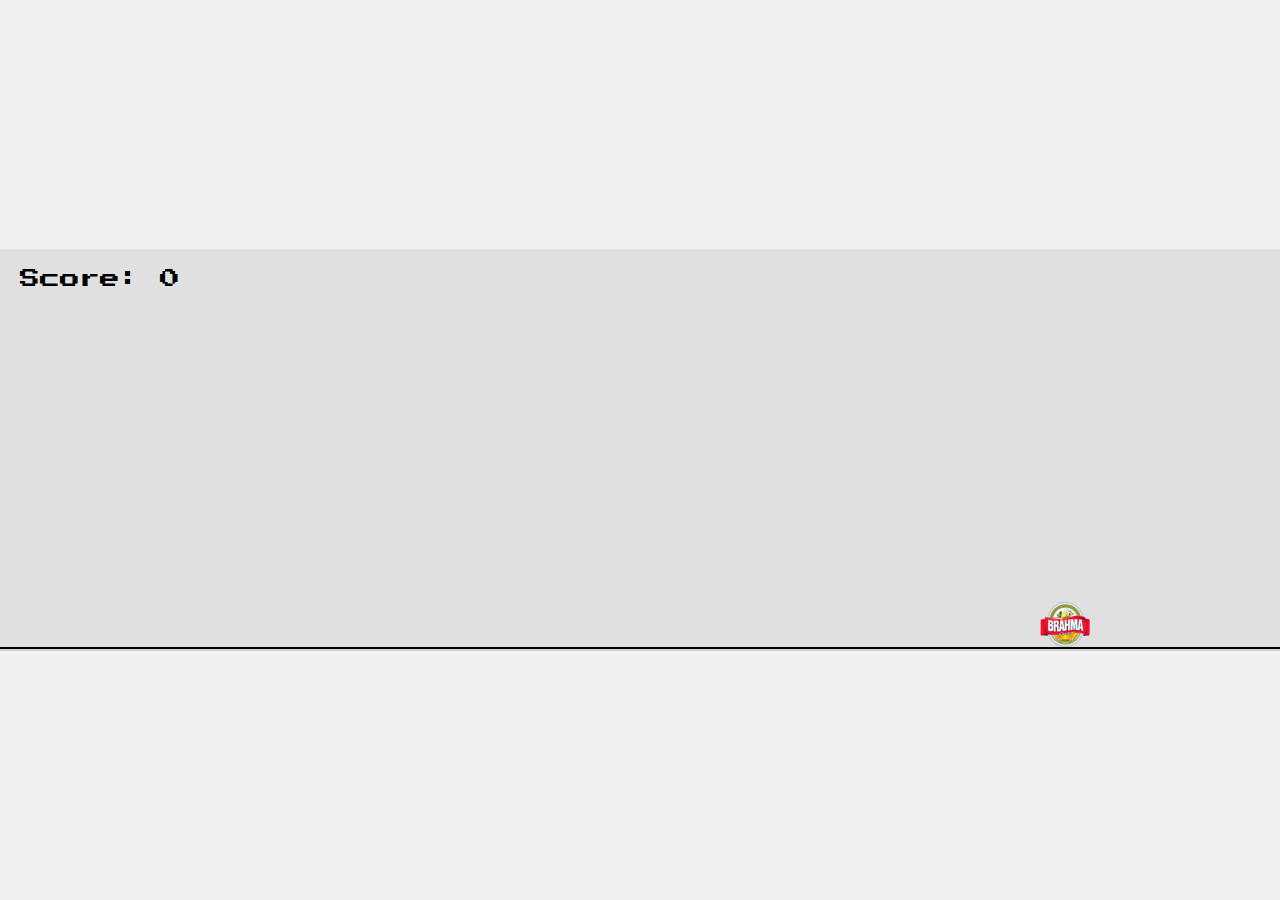
<file: index.html>
<!DOCTYPE html>
<html lang="es">
<head>
    <meta charset="UTF-8" />
    <meta name="viewport" content="width=device-width, initial-scale=1.0" />
    <title>LOLA-GAME</title>
    <link href="https://fonts.googleapis.com/css2?family=Press+Start+2P&display=swap" rel="stylesheet">
    <style>
        body {
            margin: 0;
            overflow: hidden;
            font-family: 'Press Start 2P', cursive;
            background-color: #f0f0f0;
            display: flex;
            justify-content: center;
            align-items: center;
            height: 100vh;
        }

        #gameContainer {
            position: relative;
            width: 100%;
            height: 400px;
            background-color: #e0e0e0;
            border-bottom: 2px solid lightgray;
            display: flex;
            flex-direction: column;
            align-items: center;
            overflow: hidden;
        }

        #horizon {
            position: absolute;
            bottom: 0px;
            left: 0;
            width: 100%;
            height: 2px;
            background-color: #000;
            z-index: 1;
        }

        #trex {
            position: absolute;
            left: 50px;
            bottom: 0;
            width: 50px;
            height: 50px;
            background-image: url('https://raw.githubusercontent.com/MauroCasarin/Lola-Game/refs/heads/main/lola.gif');
            background-size: cover;
            transition: transform 0.2s ease; /* Transición para la rotación */
        }

        .cactus {
            position: absolute;
            bottom: 0;
            width: 50px;
            height: 50px;
            background-size: cover;
        }

        .cloud {
            position: absolute;
            width: 50px;
            height: 50px;
            background-size: cover;
        }

        #scoreDisplay {
            position: absolute;
            top: 20px;
            left: 20px;
            font-size: 20px;
            color: black;
            z-index: 1;
        }

        .game-over-overlay {
            position: absolute;
            top: 0;
            left: 0;
            width: 100%;
            height: 100%;
            background-color: rgba(0, 0, 0, 0.8);
            display: flex;
            justify-content: center;
            align-items: center;
            color: white;
            font-size: 24px;
            z-index: 10;
            display: none;
        }

        .game-over-content {
            text-align: center;
            padding: 20px;
            border-radius: 10px;
            background-color: rgba(0, 0, 0, 0.9);
        }

        #restartButton {
            margin-top: 20px;
            padding: 10px 20px;
            font-size: 16px;
            color: white;
            background-color: #4CAF50;
            border: none;
            cursor: pointer;
            border-radius: 5px;
            transition: background-color 0.3s ease;
        }

        #restartButton:hover {
            background-color: #45a049;
        }

        @media (max-width: 600px) {
            #gameContainer {
                height: 300px;
            }
            .game-over-content {
                font-size: 18px;
            }
            #restartButton {
                font-size: 14px;
                padding: 8px 16px;
            }
            #scoreDisplay{
                font-size: 16px;
            }
        }
    </style>
</head>
<body>
    <div id="gameContainer">
        <div id="horizon"></div>
        <div id="trex"></div>
        <div id="scoreDisplay">Score: 0</div>
        <div class="game-over-overlay" id="gameOverOverlay">
            <div class="game-over-content">
                <h2 id="gameOverText">Game Over!</h2>
                <p>Puntuación: <span id="finalScore">0</span></p>
                <button id="restartButton">Reiniciar</button>
            </div>
        </div>
    </div>
    <script>
        const gameContainer = document.getElementById('gameContainer');
        const horizonElement = document.getElementById('horizon');
        const trexElement = document.getElementById('trex');
        const scoreDisplay = document.getElementById('scoreDisplay');
        const gameOverOverlay = document.getElementById('gameOverOverlay');
        const restartButton = document.getElementById('restartButton');
        const finalScoreDisplay = document.getElementById('finalScore');
        const gameOverText = document.getElementById('gameOverText');

        let gameSpeed = 5;
        let gameRunning = false;
        let score = 0;
        let gameOver = false;
        let animationFrameId;
        let horizonHeight = 400;
        let trex = {
            x: 50,
            y: horizonHeight - 50,
            width: 50,
            height: 50,
            velocityY: 0,
            gravity: 1,
            isJumping: false,
            rotation: 0, // Agregamos la propiedad de rotación
        };

        let cactus = {
            x: gameContainer.offsetWidth,
            y: horizonHeight - 50,
            width: 50,
            height: 50,
            element: null,
            image: 'brahma.png'
        };

        let clouds = [];
        const cactusImages = [
            'https://raw.githubusercontent.com/MauroCasarin/Lola-Game/e17ef4a544f71b08c4cf0418af133e7834ac7157/brahma.png',
            'https://raw.githubusercontent.com/MauroCasarin/Lola-Game/refs/heads/main/quilmes.png',
            'https://raw.githubusercontent.com/MauroCasarin/Lola-Game/refs/heads/main/stela.png'
        ];

        const cloudImages = [
            'https://raw.githubusercontent.com/MauroCasarin/Lola-Game/refs/heads/main/cloud.png',
            'https://raw.githubusercontent.com/MauroCasarin/Lola-Game/refs/heads/main/cloud2.png'
        ];

        function resizeGameContainer() {
            const width = Math.min(window.innerWidth, );
            const height = Math.min(window.innerHeight, );
            gameContainer.style.width = `${width}px 800`;
            gameContainer.style.height = `${height}px 800`;
            horizonHeight = height - 50;

            if (!gameRunning) {
                trex.y = horizonHeight - trex.height;
            }
        }

        window.addEventListener('resize', resizeGameContainer);
        resizeGameContainer();

        function createCactusElement() {
            if (!cactus.element) {
                cactus.element = document.createElement('div');
                cactus.element.className = 'cactus';
                gameContainer.appendChild(cactus.element);
            }
            cactus.element.style.backgroundImage = `url(${cactus.image})`;
            cactus.element.style.left = `${cactus.x}px`;
            cactus.element.style.bottom = '0px';
            cactus.element.style.width = `${cactus.width}px`;
            cactus.element.style.height = `${cactus.height}px`;
        }

        function createCloudElement(cloud) {
            const cloudElement = document.createElement('div');
            cloudElement.className = 'cloud';
            cloudElement.style.backgroundImage = `url(${cloud.image})`;
            cloudElement.style.left = `${cloud.x}px`;
            cloudElement.style.top = `${cloud.y}px`;
            cloudElement.style.width = `${cloud.width}px`;
            cloudElement.style.height = `${cloud.height}px`;
            gameContainer.appendChild(cloudElement);
            cloud.element = cloudElement;
            return cloudElement;
        }

        function updateTrex() {
            if (trex.isJumping) {
                trex.y += trex.velocityY;
                trex.velocityY += trex.gravity;
                trex.rotation = Math.max(trex.rotation - 20, -45);  // Incrementa la rotación hasta -45 grados (antihorario)
                trexElement.style.transform = `rotate(${trex.rotation}deg)`; // Aplica la rotación

                if (trex.y >= horizonHeight - trex.height) {
                    trex.y = horizonHeight - trex.height;
                    trex.isJumping = false;
                    trex.rotation = 0; // Resetea la rotación al aterrizar
                    trexElement.style.transform = `rotate(${trex.rotation}deg)`; // Aplica la rotación
                }
            }
            trexElement.style.bottom = `${horizonHeight - trex.y - trex.height}px`;
        }

        function updateCactus() {
            cactus.x -= gameSpeed;
            if (cactus.x < -cactus.width) {
                cactus.x = gameContainer.offsetWidth;
                cactus.image = cactusImages[Math.floor(Math.random() * cactusImages.length)];
                score += 5;
                scoreDisplay.textContent = `Score: ${Math.floor(score)}`;
            }
            if (cactus.element) {
                cactus.element.style.left = `${cactus.x}px`;
            }
        }

        function updateClouds() {
            clouds.forEach((cloud, index) => {
                cloud.x -= cloud.speed;
                cloud.element.style.left = `${cloud.x}px`;
                if (cloud.x < -cloud.width) {
                    cloud.element.remove();
                    clouds.splice(index, 1);
                }
            });

            if (clouds.length < 3 && Math.random() < 0.01) {
                const newCloud = {
                    x: gameContainer.offsetWidth,
                    y: Math.random() * (gameContainer.offsetHeight / 2),
                    width: 50 + Math.random() * 50,
                    height: 50 + Math.random() * 50,
                    speed: Math.random() * 1 + 0.2,
                    image: cloudImages[Math.floor(Math.random() * cloudImages.length)]
                };
                const cloudElement = createCloudElement(newCloud);
                newCloud.element = cloudElement;
                clouds.push(newCloud);
            }
        }

        function checkCollision() {
            if (
                trex.x < cactus.x + cactus.width &&
                trex.x + trex.width > cactus.x &&
                trex.y < cactus.y + cactus.height &&
                trex.y + trex.height > cactus.y
            ) {
                return true;
            }
            return false;
        }

        function update() {
            updateTrex();
            updateCactus();
            updateClouds();

            if (checkCollision()) {
                gameOver = true;
                showGameOverScreen();
            }
        }

        function gameLoop() {
            if (!gameOver) {
                update();
                animationFrameId = requestAnimationFrame(gameLoop);
            }
        }

        function startGame() {
            if (cactus.element) {
                cactus.element.remove();
                cactus.element = null;
            }
            clouds.forEach(cloud => cloud.element.remove());
            clouds = [];
            trex.y = horizonHeight - trex.height;
            cactus.x = gameContainer.offsetWidth;
            cactus.y = horizonHeight - cactus.height;
            score = 0;
            scoreDisplay.textContent = `Score: ${Math.floor(score)}`;
            gameOver = false;
            gameOverOverlay.style.display = 'none';
            createCactusElement();
            gameRunning = true;
            gameLoop();
        }

        function showGameOverScreen() {
            cancelAnimationFrame(animationFrameId);
            finalScoreDisplay.textContent = Math.floor(score);
            gameOverOverlay.style.display = 'flex';
            gameRunning = false;
        }

        document.addEventListener('keydown', (e) => {
            if (e.code === 'Space' && !trex.isJumping && gameRunning) {
                trex.isJumping = true;
                trex.velocityY = -20;
            }
        });

        gameContainer.addEventListener('click', () => {
            if (!trex.isJumping && gameRunning) {
                trex.isJumping = true;
                trex.velocityY = -20;
            }
        });

        restartButton.addEventListener('click', startGame);

        startGame();
    </script>
</body>
</html>
</file>
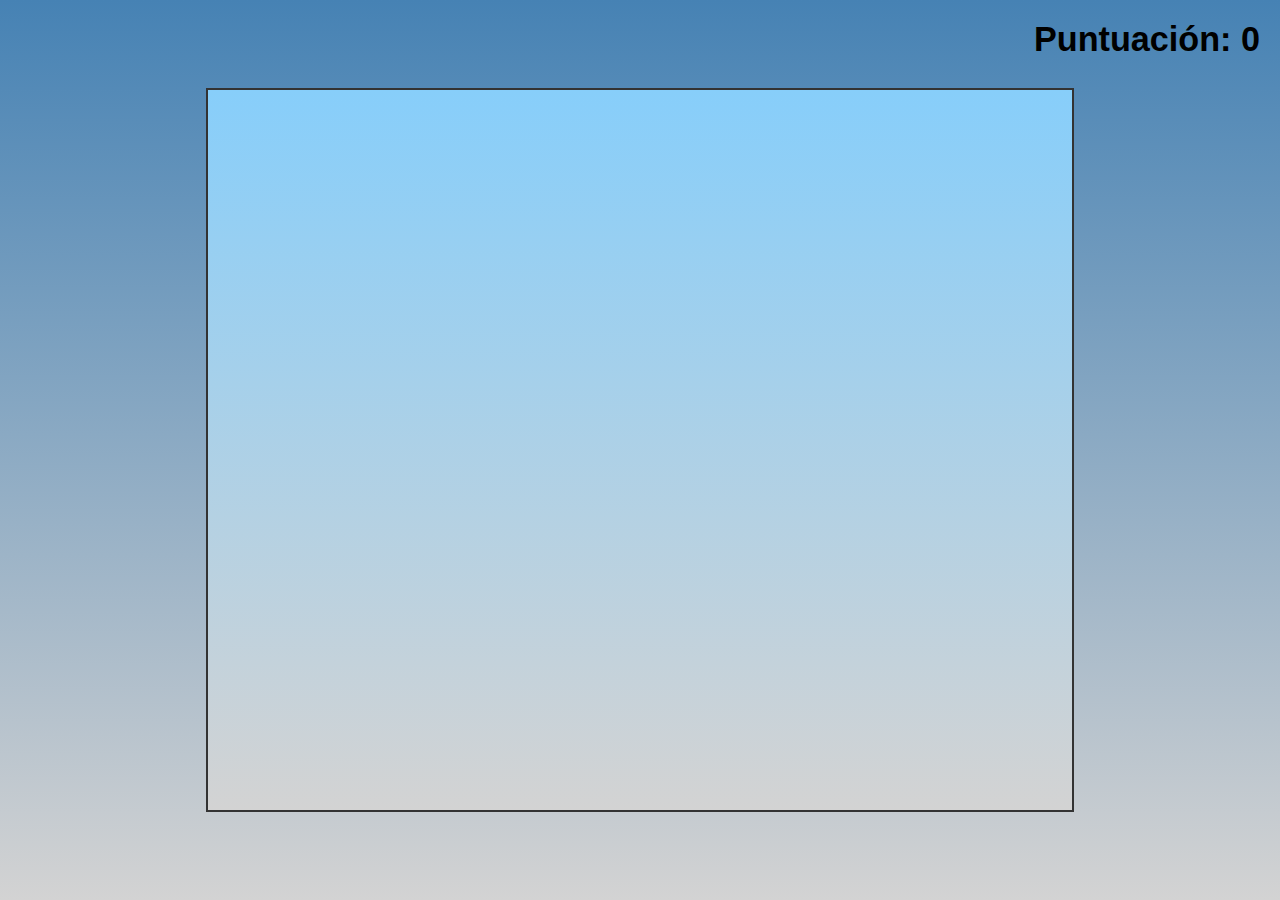
<file: T lola.html>
<!DOCTYPE html>
<html lang="es">
<head>
    <meta charset="UTF-8">
    <meta name="viewport" content="width=device-width, initial-scale=1.0">
    <title>Juego T Lola</title>
    <style>
        body {
            background: linear-gradient(to top, LightGray, SteelBlue);
			display: flex;
            flex-direction: column; /* Organizar elementos verticalmente */
            justify-content: center;
            align-items: center;
            min-height: 100vh;
            background-color: #f7f7f7;
            margin: 0;
            font-family: sans-serif;
            /* Prevenir zoom en móviles */
            touch-action: manipulation;
            padding: 10px; /* Añadir algo de relleno alrededor del juego */
            box-sizing: border-box; /* Incluir relleno en el ancho y alto total del elemento */
            overflow: hidden; /* Prevenir barras de desplazamiento */
        }

        canvas {
            border: 2px solid #333;
            background: linear-gradient(to top, LightGray, LightSkyBlue);
            display: block;
            margin: 10px auto; /* Centrar el canvas y añadir margen */
            max-width: 95%; /* Limitar el ancho máximo relativo al viewport */
            max-height: 80vh; /* Aumentar la altura máxima relativa a la altura del viewport */
            width: auto; /* Permitir que el ancho se ajuste */
            height: auto; /* Permitir que la altura se ajuste */
        }

        #score {
            position: absolute;
            top: 20px;
            right: 20px;
            font-size: 20px;
            font-weight: bold;
            z-index: 10; /* Asegurar que la puntuación esté por encima del canvas */
        }

        #gameOver {
            position: absolute;
            top: 50%;
            left: 50%;
            transform: translate(-50%, -50%);
            font-size: 30px;
            font-weight: bold;
            color: red;
            display: none; /* Oculto por defecto */
            text-align: center;
            z-index: 10; /* Asegurar que el texto de fin de juego esté por encima del canvas */
        }

        #restartButton {
            display: none; /* Oculto por defecto */
            position: absolute;
            top: calc(50% + 40px);
            left: 50%;
            transform: translate(-50%, -50%);
            padding: 8px 16px;
            font-size: 18px;
            cursor: pointer;
            z-index: 10; /* Asegurar que el botón esté por encima del canvas */
        }

        #jumpButton {
            display: none; /* Oculto por defecto, se mostrará en pantallas más pequeñas */
            margin-top: 20px; /* Espacio entre el canvas y el botón */
            padding: 15px 30px;
            font-size: 24px;
            cursor: pointer;
            border: none;
            border-radius: 15px;
            background-color: #18943b;
            color: white;
            box-shadow: 0px 10px 5px rgba(0, 0, 0, 0.3);
        }

        /* Media query para mostrar el botón de salto en pantallas más pequeñas */
        @media (max-width: 768px) {
            #jumpButton {
                display: block; /* Mostrar el botón en pantallas pequeñas */
            }
        }
    </style>
</head>
<body>

    <canvas id="gameCanvas"></canvas>
    <div id="score">Puntuación: 0</div>
    <div id="gameOver">Fin del Juego</div>
    <button id="restartButton">Reiniciar</button>
    <button id="jumpButton">Saltar</button> <script>
        const canvas = document.getElementById('gameCanvas');
        const ctx = canvas.getContext('2d');
        const scoreDisplay = document.getElementById('score');
        const gameOverDisplay = document.getElementById('gameOver');
        const restartButton = document.getElementById('restartButton');
        const jumpButton = document.getElementById('jumpButton'); // Obtener el botón de salto

        // --- Dimensiones Originales del Juego (para referencia de escalado) ---
        // Aumentar la altura original para hacer el canvas más alto
        const originalCanvasWidth = 600;
        const originalCanvasHeight = 500; // Canvas hecho más alto
        const aspectRatio = originalCanvasWidth / originalCanvasHeight;

        // --- Variables del Juego (serán escaladas) ---
        let tRex = {
            x: 0, // Se establecerá al redimensionar
            y: 0, // Se establecerá al redimensionar
            originalWidth: 70, // Ancho base para escalado (ligeramente más grande que el cactus)
            originalHeight: 70, // Altura base para escalado (ligeramente más grande que el cactus)
            width: 0, // Se establecerá al redimensionar
            height: 0, // Se establecerá al redimensionar
            dy: 0,
            gravity: 10, // Se establecerá al redimensionar
            jumpPower: 50, // Se establecerá al redimensionar
            isJumping: false,
            rotation: 0, // Ángulo de rotación actual en radianes
            rotationSpeed: -Math.PI / 20 // Velocidad de rotación (aprox 90 grados / duración del salto)
        };

        let obstacles = [];
        let clouds = []; // Array para almacenar objetos de nubes
        let gameSpeed = 0; // Se establecerá al redimensionar
        const initialGameSpeed = 5; // Velocidad inicial más lenta
        const speedIncreasePerScore = 0.5; // Cuánto aumenta la velocidad cada 10 puntos
        let score = 0;
        let gameRunning = true;

        // --- Variables de Imagen ---
        // URLs de las imágenes
        const tRexImageUrl = 'https://raw.githubusercontent.com/MauroCasarin/Lola-Game/refs/heads/main/lola.gif';
        const obstacleImageUrls = [
            'https://raw.githubusercontent.com/MauroCasarin/Lola-Game/e17ef4a544f71b08c4cf0418af133e7834ac7157/brahma.png',
            'https://raw.githubusercontent.com/MauroCasarin/Lola-Game/refs/heads/main/quilmes.png',
            'https://raw.githubusercontent.com/MauroCasarin/Lola-Game/refs/heads/main/stela.png',
            'https://raw.githubusercontent.com/MauroCasarin/Lola-Game/refs/heads/main/Bud.jpg'
        ];
        const cloudImageUrls = [
            'https://raw.githubusercontent.com/MauroCasarin/Lola-Game/9af808195ce2abfb240dc4f890d329acf0f09e55/cloud.svg',
            'https://raw.githubusercontent.com/MauroCasarin/Lola-Game/9af808195ce2abfb240dc4f890d329acf0f09e55/cloud2.svg'
        ];

        // Objetos de imagen
        const tRexImage = new Image();
        tRexImage.src = tRexImageUrl;

        const obstacleImages = obstacleImageUrls.map(url => {
            const img = new Image();
            img.src = url;
            return img;
        });

         const cloudImages = cloudImageUrls.map(url => {
            const img = new Image();
            img.src = url;
            return img;
        });


        // --- Función de Escalado ---
        function scaleGame() {
            let newWidth = window.innerWidth * 0.95; // Usar hasta el 95% del ancho de la ventana
            let newHeight = window.innerHeight * 0.95; // Usar hasta el 95% de la altura de la ventana

            // Mantener la relación de aspecto
            if (newWidth / newHeight > aspectRatio) {
                newWidth = newHeight * aspectRatio;
            } else {
                newHeight = newWidth / aspectRatio;
            }

            // Asegurar que el canvas no sea demasiado pequeño
            const minCanvasWidth = 300; // Ancho mínimo
            const minCanvasHeight = minCanvasWidth / aspectRatio; // Altura mínima correspondiente
            if (newWidth < minCanvasWidth) {
                newWidth = minCanvasWidth;
                newHeight = minCanvasHeight;
            }


            canvas.width = newWidth;
            canvas.height = newHeight;

            const scaleFactor = canvas.width / originalCanvasWidth;

            // Escalar variables del juego
            tRex.width = tRex.originalWidth * scaleFactor;
            tRex.height = tRex.originalHeight * scaleFactor;
            tRex.x = 50 * scaleFactor;
            tRex.y = canvas.height - tRex.height; // Mantener en el suelo

            // Gravedad reducida para más tiempo en el aire
            tRex.gravity = 0.9 * scaleFactor; // Gravedad reducida
            tRex.jumpPower = -20 * scaleFactor; // Poder de salto ajustado ligeramente

            // gameSpeed se actualiza basado en la puntuación, así que no escalar la base aquí

            // Escalar obstáculos existentes
            obstacles.forEach(obstacle => {
                obstacle.x *= scaleFactor;
                obstacle.width = obstacle.originalWidth * scaleFactor;
                obstacle.height = obstacle.originalHeight * scaleFactor;
                obstacle.y = canvas.height - obstacle.height; // Ajustar y basado en la nueva altura del canvas
            });

             // Escalar nubes existentes
            clouds.forEach(cloud => {
                cloud.x *= scaleFactor;
                cloud.y *= scaleFactor;
                 // Escalar ancho de la nube basado en el ancho original
                cloud.width = cloud.originalWidth * scaleFactor;
                // Escalar altura de la nube basado en la relación de aspecto original y el nuevo ancho
                if (cloud.image.naturalWidth > 0) { // Evitar división por cero
                     cloud.height = cloud.width * (cloud.image.naturalHeight / cloud.image.naturalWidth);
                } else {
                    // Fallback si las dimensiones de la imagen aún no están disponibles
                     cloud.height = cloud.originalHeight * scaleFactor;
                }
                // La velocidad de la nube se escala en updateClouds
            });


             // Ajustar tamaño de fuente y relleno basado en el factor de escalado para mejor legibilidad en diferentes pantallas
            scoreDisplay.style.fontSize = `${20 * scaleFactor}px`;
            gameOverDisplay.style.fontSize = `${30 * scaleFactor}px`;
            restartButton.style.fontSize = `${18 * scaleFactor}px`;
            restartButton.style.padding = `${8 * scaleFactor}px ${16 * scaleFactor}px`;
             jumpButton.style.fontSize = `${24 * scaleFactor}px`;
             jumpButton.style.padding = `${15 * scaleFactor}px ${30 * scaleFactor}px`;
        }


        // --- Funciones del Juego ---

        function drawTRex() {
            ctx.save(); // Guardar el estado actual del canvas

            // Traducir el contexto al centro del T-Rex para la rotación
            const tRexCenterX = tRex.x + tRex.width / 2;
            const tRexCenterY = tRex.y + tRex.height / 2;
            ctx.translate(tRexCenterX, tRexCenterY);

            // Rotar el contexto
            ctx.rotate(tRex.rotation);

            // Dibujar la imagen del T-Rex centrada alrededor del origen
            ctx.drawImage(tRexImage, -tRex.width / 2, -tRex.height / 2, tRex.width, tRex.height);

            ctx.restore(); // Restaurar el estado del canvas
        }

        function drawObstacles() {
            obstacles.forEach(obstacle => {
                 // Dibujar la imagen del obstáculo
                ctx.drawImage(obstacle.image, obstacle.x, obstacle.y, obstacle.width, obstacle.height);
            });
        }

         function drawClouds() {
            clouds.forEach(cloud => {
                 // Dibujar la imagen de la nube
                ctx.drawImage(cloud.image, cloud.x, cloud.y, cloud.width, cloud.height);
            });
        }


        function updateTRex() {
            // Aplicar gravedad
            tRex.dy += tRex.gravity;
            tRex.y += tRex.dy;

            // Actualizar rotación si está saltando
            if (tRex.isJumping) {
                tRex.rotation += tRex.rotationSpeed;
                // Opcional: Limitar rotación si es necesario, o dejar que gire
                 // if (tRex.rotation < -Math.PI / 4) { // Detener en -45 grados (antihorario)
                 //     tRex.rotation = -Math.PI / 4;
                 // }
            }


            // Prevenir caer a través del suelo
            if (tRex.y > canvas.height - tRex.height) {
                tRex.y = canvas.height - tRex.height;
                tRex.dy = 0;
                tRex.isJumping = false;
                 tRex.rotation = 0; // Reiniciar rotación al aterrizar
            }
        }

        function updateObstacles() {
            // Mover obstáculos
            obstacles.forEach(obstacle => {
                obstacle.x -= gameSpeed;

                // Comprobar si el obstáculo ha sido pasado y aún no puntuado
                if (!obstacle.scored && obstacle.x + obstacle.width < tRex.x) {
                    score += 1;
                    scoreDisplay.textContent = `Puntuación: ${score}`;
                    obstacle.scored = true; // Marcar como puntuado

                    // Aumentar la velocidad cada 10 puntos
                    if (score > 0 && score % 10 === 0) {
                        gameSpeed += speedIncreasePerScore * (canvas.width / originalCanvasWidth); // Escalar aumento de velocidad
                    }
                }
            });

            // Eliminar obstáculos fuera de pantalla
            obstacles = obstacles.filter(obstacle => obstacle.x + obstacle.width > 0);

            // Generar nuevos obstáculos
            // Mayor aleatoriedad en la distancia
            const minObstacleDistance = 800 * (canvas.width / originalCanvasWidth); // Aumentar distancia mínima base
            const randomObstacleDistance = Math.random() * 10 * (canvas.width / originalCanvasWidth); // Aumentar rango aleatorio base

            if (obstacles.length === 0 || obstacles[obstacles.length - 1].x < canvas.width - randomObstacleDistance - minObstacleDistance) {
                 // Elegir una imagen de obstáculo aleatoriamente
                const randomObstacleImage = obstacleImages[Math.floor(Math.random() * obstacleImages.length)];

                // Establecer tamaño inicial a 50x50 píxeles antes de escalar
                const originalObstacleWidth = 50;
                const originalObstacleHeight = 50;

                const obstacleWidth = originalObstacleWidth * (canvas.width / originalCanvasWidth);
                const obstacleHeight = originalObstacleHeight * (canvas.width / originalCanvasWidth);

                const obstacleX = canvas.width;
                const obstacleY = canvas.height - obstacleHeight;

                obstacles.push({
                    x: obstacleX,
                    y: obstacleY,
                    width: obstacleWidth,
                    height: obstacleHeight,
                    originalWidth: originalObstacleWidth, // Almacenar dimensiones originales para escalado
                    originalHeight: originalObstacleHeight,
                    image: randomObstacleImage, // Almacenar el objeto de imagen
                    scored: false // Añadir bandera de puntuado
                });
            }
        }

         function updateClouds() {
            // Mover nubes
            clouds.forEach(cloud => {
                cloud.x -= cloud.speed * (canvas.width / originalCanvasWidth); // Escalar velocidad de la nube
            });

            // Eliminar nubes fuera de pantalla
            clouds = clouds.filter(cloud => cloud.x + cloud.width > 0);

            // Generar nuevas nubes
            const minCloudDistance = 200 * (canvas.width / originalCanvasWidth); // Aumentar distancia mínima base
            const randomCloudDistance = Math.random() * 400 * (canvas.width / originalCanvasWidth); // Aumentar rango aleatorio base

            if (clouds.length === 0 || clouds[clouds.length - 1].x < canvas.width - randomCloudDistance - minCloudDistance) {
                // Elegir una imagen de nube aleatoriamente
                const randomCloudImage = cloudImages[Math.floor(Math.random() * cloudImages.length)];

                // Establecer tamaño inicial (puede ser ajustado) y escalar
                const originalCloudWidth = Math.random() * 40 + 40; // Ancho base aleatorio (aprox 40-80px)
                 // originalCloudHeight se determinará por la relación de aspecto al escalar

                const cloudWidth = originalCloudWidth * (canvas.width / originalCanvasWidth);
                 let cloudHeight = originalCloudWidth * 0.5 * (canvas.width / originalCanvasWidth); // Relación de aspecto por defecto

                 // Calcular altura basado en la relación de aspecto de la imagen si está disponible
                 if (randomCloudImage.naturalWidth > 0) {
                     cloudHeight = cloudWidth * (randomCloudImage.naturalHeight / randomCloudImage.naturalWidth);
                 }


                const cloudX = canvas.width;
                const cloudY = Math.random() * (canvas.height / 3); // Posición vertical aleatoria en el tercio superior

                clouds.push({
                    x: cloudX,
                    y: cloudY,
                    width: cloudWidth,
                    height: cloudHeight,
                    originalWidth: originalCloudWidth, // Almacenar dimensiones originales para escalado
                    originalHeight: originalCloudWidth * 0.5, // Almacenar una altura base para escalado de respaldo
                    image: randomCloudImage, // Almacenar el objeto de imagen
                    speed: Math.random() * 0.8 + 0.3 // Velocidad aleatoria de la nube (más lenta)
                });
            }
        }


        function checkCollision() {
            obstacles.forEach(obstacle => {
                if (
                    tRex.x < obstacle.x + obstacle.width &&
                    tRex.x + tRex.width > obstacle.x &&
                    tRex.y < obstacle.y + obstacle.height &&
                    tRex.y + tRex.height > obstacle.y
                ) {
                    // Colisión detectada
                    gameOver();
                }
            });
        }

        function gameOver() {
            gameRunning = false;
            gameOverDisplay.style.display = 'block';
            restartButton.style.display = 'block';
        }

        function restartGame() {
            gameRunning = true;
            // Reiniciar velocidad del juego al valor inicial
            gameSpeed = initialGameSpeed * (canvas.width / originalCanvasWidth);

            tRex.y = canvas.height - tRex.height; // Reiniciar posición basado en la altura actual del canvas
            tRex.dy = 0;
            tRex.isJumping = false;
            tRex.rotation = 0; // Reiniciar rotación al reiniciar
            obstacles = [];
            clouds = []; // Limpiar nubes al reiniciar
            score = 0;
            scoreDisplay.textContent = `Puntuación: ${score}`;
            gameOverDisplay.style.display = 'none';
            restartButton.style.display = 'none';

            // Volver a escalar elementos del juego al reiniciar en caso de redimensionamiento durante el fin del juego
            scaleGame();

            gameLoop(); // Iniciar el bucle del juego de nuevo
        }

        // --- Bucle del Juego ---
        function gameLoop() {
            if (!gameRunning) return;

            // Limpiar canvas
            ctx.clearRect(0, 0, canvas.width, canvas.height);

            // Actualizar elementos del juego
            updateTRex();
            updateObstacles();
            updateClouds(); // Actualizar nubes
            checkCollision();

            // Dibujar elementos del juego
            drawClouds(); // Dibujar nubes primero para que estén detrás
            drawObstacles();
            drawTRex();


            // Solicitar el siguiente fotograma
            requestAnimationFrame(gameLoop);
        }

        // --- Listeners de Eventos ---
        // Función para manejar la acción de salto
        function handleJump() {
             if (!tRex.isJumping && gameRunning) {
                tRex.dy = tRex.jumpPower;
                tRex.isJumping = true;
                 tRex.rotation = 0; // Iniciar rotación desde 0 al saltar
            }
        }

        // Control de teclado para escritorio
        document.addEventListener('keydown', (event) => {
            if (event.code === 'Space') {
                handleJump();
            }
        });

        // Control táctil en el canvas para móvil (mantener esto para tocar en el área del juego)
        canvas.addEventListener('touchstart', (event) => {
            // Prevenir comportamiento táctil por defecto (como zoom)
            event.preventDefault();
            handleJump();
        });

        // Control de clic/táctil en el botón de salto
        jumpButton.addEventListener('click', handleJump);
        jumpButton.addEventListener('touchstart', (event) => {
             event.preventDefault(); // Prevenir doble salto en algunos navegadores móviles
             handleJump();
        });


        // Manejar redimensionamiento de la ventana
        window.addEventListener('resize', scaleGame);


        restartButton.addEventListener('click', restartGame);

        // --- Iniciar el juego ---
        // Escalado inicial e iniciar el juego
        scaleGame();
        // Establecer velocidad inicial del juego después de escalar
        gameSpeed = initialGameSpeed * (canvas.width / originalCanvasWidth);
        gameLoop();

    </script>
</body>
</html>
</file>
